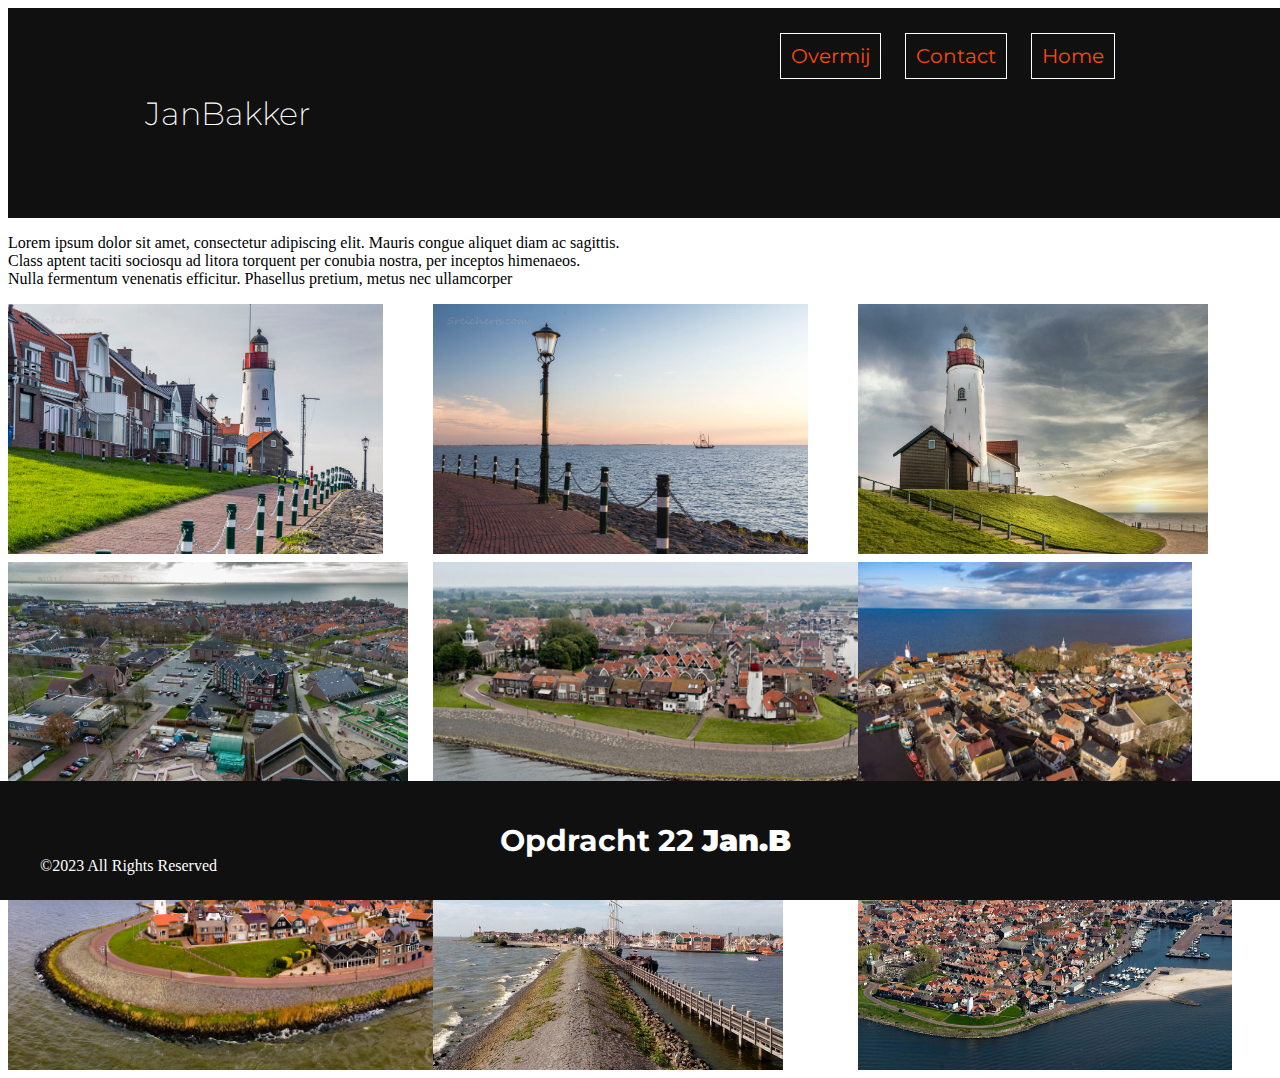
<file: index.html>
<!doctype html>
<html lang="nl">
  <head>
    <link href="https://fonts.googleapis.com/css2?family=Merriweather:ital@1&family=Montserrat:wght@500&display=swap" rel="stylesheet">
    <link rel="stylesheet" type="text/css" href="style.css">
    <!-- Verplichte metatags -->
    <meta charset="utf-8">
    <meta name="viewport" content="width=device-width, initial-scale=1">

    <!-- Bootstrap CSS -->
    <link href="https://cdn.jsdelivr.net/npm/bootstrap@5.0.2/dist/css/bootstrap.min.css" rel="stylesheet" integrity="sha384-EVSTQN3/azprG1Anm3QDgpJLIm9Nao0Yz1ztcQTwFspd3yD65VohhpuuCOmLASjC" crossorigin="anonymous">

    <title>Urk</title>
  </head>
  <body>
    <div class="header">
        <div class="inner_header">  
            <div class="logo_container">
                <h1>JanBakker</h1>
                <div class="button">
                  <a href="overmij.html"><button class="btn btn1">Overmij</button></a>
                  <a href="contact.html"><button class="btn btn2">Contact</button></a>
                  <a href="index.html"><button class="btn btn3">Home</button></a>
                </div>
                </div>
          </div>  
        </div>
    <p>
        Lorem ipsum dolor sit amet, consectetur adipiscing elit. Mauris congue aliquet diam ac sagittis.
        <br>
        Class aptent taciti sociosqu ad litora torquent per conubia nostra, per inceptos himenaeos. 
        <br>
        Nulla fermentum venenatis efficitur. Phasellus pretium, metus nec ullamcorper
    </p>

    <section id="fotogrid">
        <img src="1.jpg" alt="vuurtoren" height="250px">
        <img src="2.jpg" alt="ijsselmeer" height="250px">
        <img src="3.jpg" alt="vuurtoren2" height="250px">
        <img src="4.jpg" alt="dorp" height="250px">
        <img src="5.jpg" alt="luchtfoto"height="250px">
        <img src="6.jpg" alt="luchtfoto2"height="250px">
        <img src="7.jpg" alt="luchtfoto3"height="250px">
        <img src="8.jpg" alt="dam"height="250px">
        <img src="9.jpg" alt="luchtfoto4"height="250px">
    </section>
   

   
    <div class="copyright_footer">
        <h1>Opdracht 22 <b>Jan.B</b> </h1>
      </div>
      <div class="copyright"> &copy;2023 All Rights Reserved</div>
    <!-- Bootstrap-JavaScript -->
    <script src="https://cdn.jsdelivr.net/npm/bootstrap@5.0.2/dist/js/bootstrap.bundle.min.js" integrity="sha384-MrcW6ZMFYlzcLA8Nl+NtUVF0sA7MsXsP1UyJoMp4YLEuNSfAP+JcXn/tWtIaxVXM" crossorigin="anonymous"></script>
  </body>
</html>
</file>
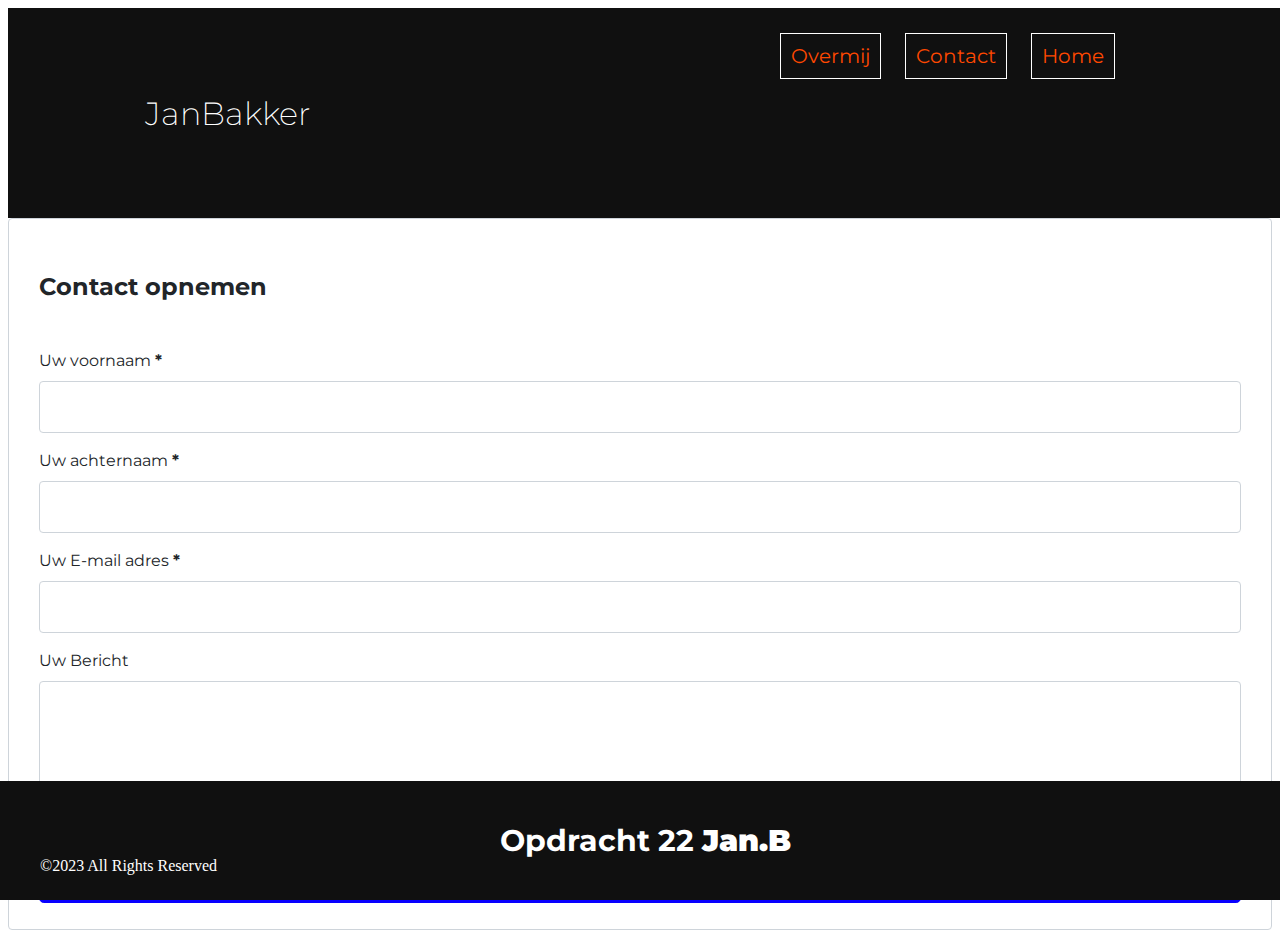
<file: contact.html>
<!doctype html>
<html lang="nl">
  <head>
    <link href="https://fonts.googleapis.com/css2?family=Merriweather:ital@1&family=Montserrat:wght@500&display=swap" rel="stylesheet">
    <link rel="stylesheet" type="text/css" href="style.css">
    <!-- Verplichte metatags -->
    <meta charset="utf-8">
    <meta name="viewport" content="width=device-width, initial-scale=1">

    <!-- Bootstrap CSS -->
    <link href="https://cdn.jsdelivr.net/npm/bootstrap@5.0.2/dist/css/bootstrap.min.css" rel="stylesheet" integrity="sha384-EVSTQN3/azprG1Anm3QDgpJLIm9Nao0Yz1ztcQTwFspd3yD65VohhpuuCOmLASjC" crossorigin="anonymous">

    <title>Contact</title>
  </head>
  <body>
    <div class="header">
        <div class="inner_header">  
            <div class="logo_container">
                <h1>JanBakker</h1>
                <div class="button">
                  <a href="overmij.html"><button class="btn btn1">Overmij</button></a>
                  <a href="contact.html"><button class="btn btn2">Contact</button></a>
                  <a href="index.html"><button class="btn btn3">Home</button></a>
                </div>
                </div>
          </div>  
        </div>
        <div class="fcf-body">

            <div id="fcf-form">
            <h2 class="fcf-h3">Contact opnemen</h2>
            <br>
        
            <form id="fcf-form-id" class="fcf-form-class" method="post" action="contact-form-process.php">
                
                <div class="fcf-form-group">
                    <label for="Name" class="fcf-label">Uw voornaam <strong>*</strong></label>
                    <div class="fcf-input-group">
                        <input type="text" id="Voornaam" name="voornaam" class="fcf-form-control" required>
                    </div>
                </div>
        
                <div class="fcf-form-group">
                    <label for="Name" class="fcf-label">Uw achternaam <strong>*</strong></label>
                    <div class="fcf-input-group">
                        <input type="text" id="achternaam" name="achternaam" class="fcf-form-control" required>
                    </div>
                </div>
        
                <div class="fcf-form-group">
                    <label for="Email" class="fcf-label">Uw E-mail adres <strong>*</strong></label>
                    <div class="fcf-input-group">
                        <input type="email" id="Email" name="Email" class="fcf-form-control" required>
                    </div>
                </div>
        
                <div class="fcf-form-group">
                    <label for="Message" class="fcf-label">Uw Bericht</label>
                    <div class="fcf-input-group">
                        <textarea id="Bericht" name="Bericht" class="fcf-form-control" rows="6" maxlength="3000" required></textarea>
                    </div>
                </div>
        
                <div class="fcf-form-group">
                    <button type="submit" id="fcf-button" class="fcf-btn fcf-btn-primary fcf-btn-lg fcf-btn-block">Verzenden</button>
                </div>
        
            </form>
            </div>
        
        </div>
   
        <div class="copyright_footer">
            <h1>Opdracht 22 <b>Jan.B</b> </h1>
          </div>
          <div class="copyright"> &copy;2023 All Rights Reserved</div>
    <!-- Bootstrap-JavaScript -->
    <script src="https://cdn.jsdelivr.net/npm/bootstrap@5.0.2/dist/js/bootstrap.bundle.min.js" integrity="sha384-MrcW6ZMFYlzcLA8Nl+NtUVF0sA7MsXsP1UyJoMp4YLEuNSfAP+JcXn/tWtIaxVXM" crossorigin="anonymous"></script>
  </body>
</html>
</file>
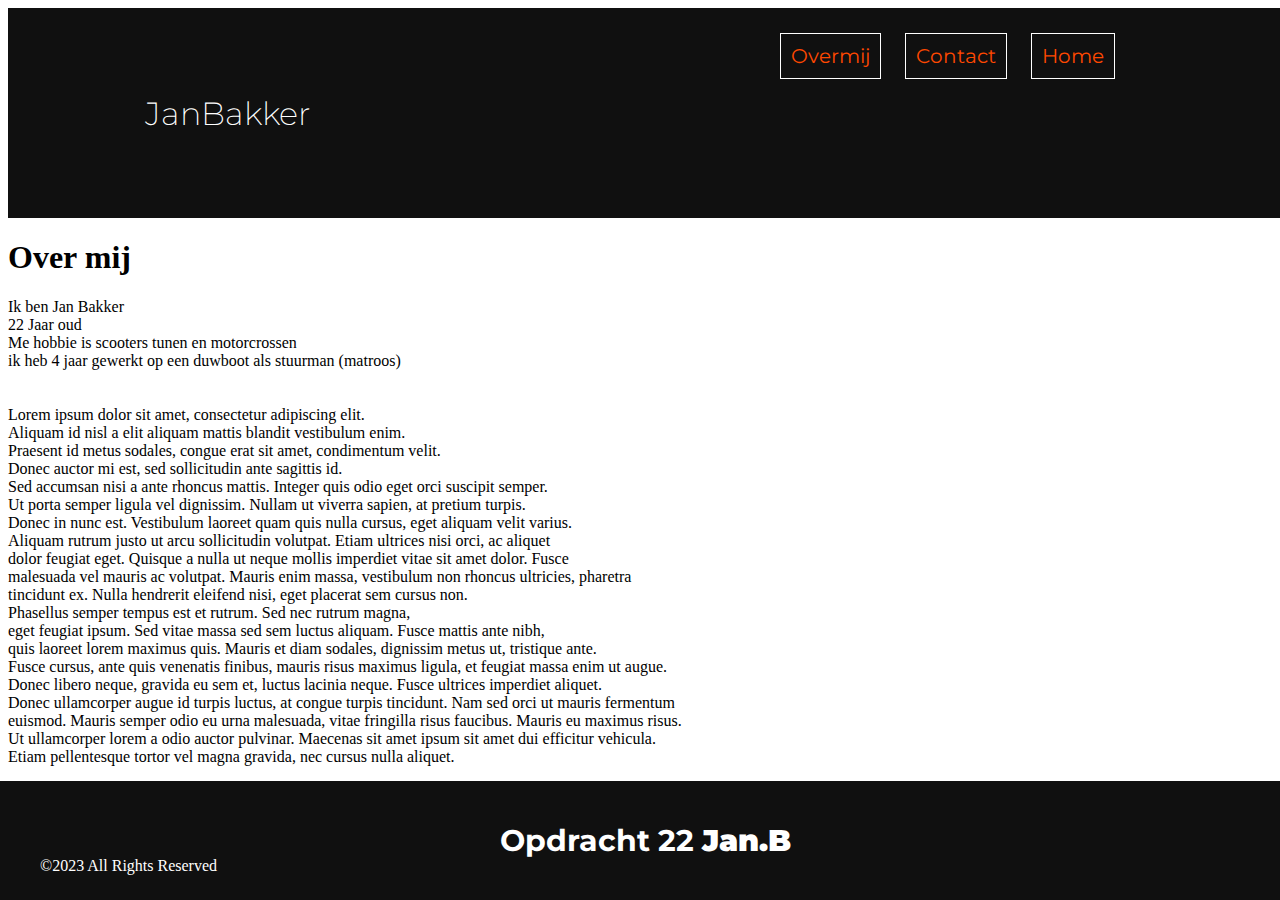
<file: overmij.html>
<!doctype html>
<html lang="nl">
  <head>
    <link href="https://fonts.googleapis.com/css2?family=Merriweather:ital@1&family=Montserrat:wght@500&display=swap" rel="stylesheet">
    <link rel="stylesheet" type="text/css" href="style.css">
    <!-- Verplichte metatags -->
    <meta charset="utf-8">
    <meta name="viewport" content="width=device-width, initial-scale=1">

    <!-- Bootstrap CSS -->
    <link href="https://cdn.jsdelivr.net/npm/bootstrap@5.0.2/dist/css/bootstrap.min.css" rel="stylesheet" integrity="sha384-EVSTQN3/azprG1Anm3QDgpJLIm9Nao0Yz1ztcQTwFspd3yD65VohhpuuCOmLASjC" crossorigin="anonymous">

    <title>Over mij</title>
  </head>
  <div class="header">
    <div class="inner_header">  
        <div class="logo_container">
            <h1>JanBakker</h1>
            <div class="button">
              <a href="overmij.html"><button class="btn btn1">Overmij</button></a>
              <a href="contact.html"><button class="btn btn2">Contact</button></a>
              <a href="index.html"><button class="btn btn3">Home</button></a>
            </div>
            </div>
      </div>  
    </div>
  <body>
   <h1>Over mij</h1>
   <p>
    Ik ben Jan Bakker
    <br>
    22 Jaar oud
    <br>
     Me hobbie is scooters tunen en motorcrossen
     <br>
     ik heb 4 jaar gewerkt op een duwboot als stuurman (matroos)
     <br>
     <br>
     <br>
     Lorem ipsum dolor sit amet, consectetur adipiscing elit.
     <br>
      Aliquam id nisl a elit aliquam mattis blandit vestibulum enim.
      <br>
       Praesent id metus sodales, congue erat sit amet, condimentum velit. 
       <br>
       Donec auctor mi est, sed sollicitudin ante sagittis id. 
       <br>
       Sed accumsan nisi a ante rhoncus mattis. Integer quis odio eget orci suscipit semper.
       <br>
        Ut porta semper ligula vel dignissim. Nullam ut viverra sapien, at pretium turpis.
        <br>
        Donec in nunc est. Vestibulum laoreet quam quis nulla cursus, eget aliquam velit varius. 
        <br>
        Aliquam rutrum justo ut arcu sollicitudin volutpat. Etiam ultrices nisi orci, ac aliquet 
        <br>
        dolor feugiat eget. Quisque a nulla ut neque mollis imperdiet vitae sit amet dolor. Fusce 
        <br>
        malesuada vel mauris ac volutpat. Mauris enim massa, vestibulum non rhoncus ultricies, pharetra 
        <br>
        tincidunt ex. Nulla hendrerit eleifend nisi, eget placerat sem cursus non.
        <br>

Phasellus semper tempus est et rutrum. Sed nec rutrum magna, 
<br>
eget feugiat ipsum. Sed vitae massa sed sem luctus aliquam. Fusce mattis ante nibh,
<br>
 quis laoreet lorem maximus quis. Mauris et diam sodales, dignissim metus ut, tristique ante.
 <br>
  Fusce cursus, ante quis venenatis finibus, mauris risus maximus ligula, et feugiat massa enim ut augue. 
  <br>
  Donec libero neque, gravida eu sem et, luctus lacinia neque. Fusce ultrices imperdiet aliquet.
  <br> 
  Donec ullamcorper augue id turpis luctus, at congue turpis tincidunt. Nam sed orci ut mauris fermentum 
  <br>
  euismod. Mauris semper odio eu urna malesuada, vitae fringilla risus faucibus. Mauris eu maximus risus.
  <br> 
  Ut ullamcorper lorem a odio auctor pulvinar. Maecenas sit amet ipsum sit amet dui efficitur vehicula. 
  <br>
  Etiam pellentesque tortor vel magna gravida, nec cursus nulla aliquet.
   </p>

   
   <div class="copyright_footer">
    <h1>Opdracht 22 <b>Jan.B</b> </h1>
  </div>
  <div class="copyright"> &copy;2023 All Rights Reserved</div>
    <!-- Bootstrap-JavaScript -->
    <script src="https://cdn.jsdelivr.net/npm/bootstrap@5.0.2/dist/js/bootstrap.bundle.min.js" integrity="sha384-MrcW6ZMFYlzcLA8Nl+NtUVF0sA7MsXsP1UyJoMp4YLEuNSfAP+JcXn/tWtIaxVXM" crossorigin="anonymous"></script>
  </body>
</html>
</file>
<file: style.css>
#fotogrid{
    display: grid;
    grid-gap: .5em;
    grid-template-areas: 
    "foto1 foto2 foto3"
    "foto4 foto5 foto6"
    "foto7 foto8 foto9";
    grid-template-columns: 33% 33% 33%;
}

.header{
    width: 100%;
    height: 200px;
    display: block;
    background-color: #101010;
    padding: 5px;

}

.inner_header{
    width: 1000px;
    height: 100%;
    display: block;
    margin: 0 auto;
    background-color: #101010;
}
.logo_container{
    height: 100%;
    display: table;
    float: left;   

}
.logo_container h1{
    color: white;
    height: 100%;
    display: table-cell;
    vertical-align: middle;
    font-family: 'Montserrat', sans-serif;
    font-size: 32px;
    font-weight: 225
}

.logo_container h1 span{
    font-weight: 850;
}
.button{
    text-align: center;
    margin-top: 10px;
    margin-left: 460px;
}

.btn{
    border: 1px solid hsl(0, 0%, 100%);
    background: none;
    padding: 10px 10px;
    font-size: 20px;
    font-family: 'Montserrat', sans-serif;
    cursor: pointer;
    margin: 10px;
    transition: 0.5s;
    position: relative;
    overflow: hidden;
}

.btn1,.btn2,.btn3{
    color:hsl(17, 100%, 50%);
}

.btn1:hover,.btn2:hover,.btn3:hover{
    color: #0004ff;
}

.btn::before{
    content: "";
    position: absolute;
    left: 0%;
    width: 100%;
    height: 0%;
    background: hsl(17, 100%, 50%);
    z-index: -1;
    transition: 0.5s;
}

.btn1::before,.btn2::before,.btn3::before{
    top: 0%;
    border-radius: 0 0 50% 50%;
}

.btn1:hover::before,.btn2:hover::before,.btn3:hover::before{
    height: 180%;
}

.copyright_footer{
    position: fixed;
    color: white;
    bottom: 0;
    width: 100%;
    background-color: #101010;
    line-height: 2.3;
    text-align: center;
    left: 0;
    font-size: 15px;
    font-family: 'Montserrat', sans-serif;
    padding: 5px;
}

.copyright{
    position: fixed;
    color: white;
    bottom: 0;
    width: 20%;
    background-color: #101010;
    left: 20px;
    margin-left: 20px;
    margin-bottom: 25px;
}

.title{
    text-align: center;
    position: relative;
    margin-top: 60px;
    font-family: 'Montserrat', sans-serif;
}

.flex-box{
    margin: 0%;
    padding: 0%;
    font-family: 'Montserrat', sans-serif;
    box-sizing: border-box;
    height: 400px;
    width: 400px;
    background: hsl(17, 100%, 50%);
    color: white;
    font-size: 25px;
    text-align: center;
    border-radius: 20px;
    border-color: #101010;
    margin: 10px;
    border-style: solid;
    border-width: 10px;
    cursor: pointer;
    transition: 0.4s;
    position: relative;
    overflow: hidden;
}
.flex-container{
    text-align: center;
    width: 100%;
    height: auto;
    display: flex;
    position: relative;
    margin-left: 18%;
    margin-top: 10%;
}

.text{
    text-align: center;
    margin-top: 80px;
    font-family: 'Montserrat', sans-serif;
}

.text2{
    text-align: center;
    margin-top: 20px;
    font-family: 'Montserrat', sans-serif;
}

.foto1{
margin: 0%;
padding: 0%;
margin-left: 2%;
}

.foto2{
margin: 0%;
padding: 0%;
margin-left: 50%;
}

.header2{
    width: 100%;
    height: 80px;
    display: block;
    background-color: #101010;
    padding: 5px;

}

.inner_header2{
    width: 1000px;
    height: 100%;
    display: block;
    margin: 0 auto;
    background-color: #101010;
}

.logo_container2{
    height: 100%;
    display: table;
    float: left;   

}
.logo_container2 h1{
    color: white;
    height: 100%;
    display: table-cell;
    vertical-align: middle;
    font-family: 'Montserrat', sans-serif;
    font-size: 32px;
    font-weight: 225
}

.logo_container2 h1 span{
    font-weight: 850;
}

.buttona{
    text-align: center;
    margin-top: 10px;
    margin-left: 430px;
}

.btna{
    border: 1px solid hsl(0, 0%, 100%);
    background: none;
    padding: 10px 10px;
    font-size: 20px;
    font-family: 'Montserrat', sans-serif;
    cursor: pointer;
    margin: 10px;
    transition: 0.5s;
    position: relative;
    overflow: hidden;
}

.btna1,.btna2,.btna3{
    color:hsl(241, 100%, 50%);
}

.btna1:hover,.btna2:hover,.btna3:hover{
    color: #101010;
}

.btna::before{
    content: "";
    position: absolute;
    left: 0%;
    width: 100%;
    height: 0%;
    background: hsl(190, 100%, 50%);
    z-index: -1;
    transition: 0.5s;
}

.btna1::before,.btna2::before,.btna3::before{
    top: 0%;
    border-radius: 0 0 50% 50%;
}

.btna1:hover::before,.btna2:hover::before,.btna3:hover::before{
    height: 180%;
}

.copyright_footer3{
    position: fixed;
    color: white;
    bottom: 0;
    width: 100%;
    background-color: #ffffff;
    line-height: 2.3;
    text-align: center;
    left: 0;
    font-size: 15px;
    font-family: 'Montserrat', sans-serif;
    padding: 5px;
}

.copyright3{
    position: fixed;
    color: white;
    bottom: 0;
    width: 20%;
    background-color: #101010;
    left: 20px;
    margin-left: 20px;
    margin-bottom: 25px;
}

.title3{
    text-align: center;
    position: relative;
    margin-top: 60px;
    font-family: 'Montserrat', sans-serif;
}

.flex-box3{
    margin: 0%;
    padding: 0%;
    font-family: 'Montserrat', sans-serif;
    box-sizing: border-box;
    height: 200px;
    width: 200px;
    background: hsl(17, 100%, 50%);
    color: white;
    font-size: 25px;
    text-align: center;
    border-radius: 20px;
    border-color: #101010;
    margin: 30px;
    border-style: solid;
    border-width: 10px;
    cursor: pointer;
    transition: 0.4s;
    position: relative;
    overflow: hidden;
}
.flex-container3{
    text-align: center;
    width: 100%;
    height: auto;
    display: flex;
    position: relative;
    margin-left: 29%;
}

.header3{
    width: 100%;
    height: 80px;
    display: block;
    background-color: #101010;
    padding: 5px;

}

.inner_header3{
    width: 1000px;
    height: 100%;
    display: block;
    margin: 0 auto;
    background-color: #101010;
}

.logo_container3{
    height: 100%;
    display: table;
    float: left; 

}
.logo_container3 h1{
    color: white;
    height: 100%;
    display: table-cell;
    vertical-align: middle;
    font-family: 'Montserrat', sans-serif;
    font-size: 32px;
    font-weight: 225
}

.logo_container3 h1 span{
    font-weight: 850;
}

.buttonb{
    text-align: center;
    margin-top: 10px;
    margin-left: 430px;
}

.btnb{
    border: 1px solid hsl(0, 0%, 100%);
    background: none;
    padding: 10px 10px;
    font-size: 20px;
    font-family: 'Montserrat', sans-serif;
    cursor: pointer;
    margin: 10px;
    transition: 0.5s;
    position: relative;
    overflow: hidden;
}

.btnb1,.btnb2,.btnb3{
    color:hsl(17, 100%, 50%);
}

.btnb1:hover,.btnb2:hover,.btnb3:hover{
    color: #101010;
}

.btnb::before{
    content: "";
    position: absolute;
    left: 0%;
    width: 100%;
    height: 0%;
    background: hsl(17, 100%, 50%);
    z-index: -1;
    transition: 0.5s;
}

.btnb1::before,.btnb2::before,.btnb3::before{
    top: 0%;
    border-radius: 0 0 50% 50%;
}

.btnb1:hover::before,.btnb2:hover::before,.btnb3:hover::before{
    height: 180%;
}

.copyright_footer2{
    position: fixed;
    color: white;
    bottom: 0;
    width: 100%;
    background-color: #101010;
    line-height: 2.3;
    text-align: center;
    left: 0;
    font-size: 15px;
    font-family: 'Montserrat', sans-serif;
    padding: 5px;
}

.copyright2{
    position: fixed;
    color: white;
    bottom: 0;
    width: 20%;
    background-color: #101010;
    left: 20px;
    margin-left: 20px;
    margin-bottom: 25px;
}

.title2{
    text-align: center;
    position: relative;
    margin-top: 60px;
    font-family: 'Montserrat', sans-serif;
}

.flex-box2{
    margin: 0%;
    padding: 0%;
    font-family: 'Montserrat', sans-serif;
    box-sizing: border-box;
    height: 200px;
    width: 200px;
    background: hsl(17, 100%, 50%);
    color: white;
    font-size: 25px;
    text-align: center;
    border-radius: 20px;
    border-color: #101010;
    margin: 30px;
    border-style: solid;
    border-width: 10px;
    cursor: pointer;
    transition: 0.4s;
    position: relative;
    overflow: hidden;
}
.flex-container2{
    text-align: center;
    width: 100%;
    height: auto;
    display: flex;
    position: relative;
    margin-left: 29%;
}
#fcf-form {
    display:block;
}

.fcf-body {
    margin: 0;
    font-family: 'Montserrat', sans-serif;
    font-size: 1rem;
    font-weight: 400;
    line-height: 1.5;
    color: #212529;
    text-align: left;
    background-color: #fff;
    padding: 30px;
    padding-bottom: 10px;
    border: 1px solid #ced4da;
    border-radius: 0.25rem;
    max-width: 100%;
}

.fcf-form-group {
    margin-bottom: 1rem;
}

.fcf-input-group {
    position: relative;
    display: -ms-flexbox;
    display: flex;
    -ms-flex-wrap: wrap;
    flex-wrap: wrap;
    -ms-flex-align: stretch;
    align-items: stretch;
    width: 100%;
}

.fcf-form-control {
    display: block;
    width: 100%;
    height: calc(1.5em + 0.75rem + 2px);
    padding: 0.375rem 0.75rem;
    font-size: 1rem;
    font-weight: 400;
    line-height: 1.5;
    color: #495057;
    background-color: #fff;
    background-clip: padding-box;
    border: 1px solid #ced4da;
    outline: none;
    border-radius: 0.25rem;
    transition: border-color 0.15s ease-in-out, box-shadow 0.15s ease-in-out;
}

.fcf-form-control:focus {
    border: 1px solid #313131;
}

select.fcf-form-control[size], select.fcf-form-control[multiple] {
    height: auto;
}

textarea.fcf-form-control {
    font-family: 'Montserrat', sans-serif;
    height: auto;
}

label.fcf-label {
    display: inline-block;
    margin-bottom: 0.5rem;
}

.fcf-credit {
    padding-top: 10px;
    font-size: 0.9rem;
    color: #545b62;
}

.fcf-credit a {
    color: #545b62;
    text-decoration: underline;
}

.fcf-credit a:hover {
    color: #0056b3;
    text-decoration: underline;
}

.fcf-btn {
    display: inline-block;
    font-weight: 400;
    color: #212529;
    text-align: center;
    vertical-align: middle;
    cursor: pointer;
    -webkit-user-select: none;
    -moz-user-select: none;
    -ms-user-select: none;
    user-select: none;
    background-color: transparent;
    border: 1px solid transparent;
    padding: 0.375rem 0.75rem;
    font-size: 1rem;
    line-height: 1.5;
    border-radius: 0.25rem;
    transition: color 0.15s ease-in-out, background-color 0.15s ease-in-out, border-color 0.15s ease-in-out, box-shadow 0.15s ease-in-out;
}

@media (prefers-reduced-motion: reduce) {
    .fcf-btn {
        transition: none;
    }
}

.fcf-btn:hover {
    color: #212529;
    text-decoration: none;
}

.fcf-btn:focus, .fcf-btn.focus {
    outline: 0;
    box-shadow: hsl(242, 100%, 50%);
}

.fcf-btn-primary {
    color: #fff;
    background-color: hsl(242, 100%, 50%);
    border-color: hsl(242, 100%, 50%);
}

.fcf-btn-primary:hover {
    color: #fff;
    background-color: hsl(214, 100%, 50%);
    border-color: hsl(242, 100%, 50%);
}

.fcf-btn-primary:focus, .fcf-btn-primary.focus {
    color: #fff;
    background-color: hsl(214, 100%, 50%);
    border-color: hsl(242, 100%, 50%);
    box-shadow: hsl(242, 100%, 50%);
}

.fcf-btn-lg, .fcf-btn-group-lg>.fcf-btn {
    padding: 0.5rem 1rem;
    font-size: 1.25rem;
    line-height: 1.5;
    border-radius: 0.3rem;
}

.fcf-btn-block {
    display: block;
    width: 100%;
}

.fcf-btn-block+.fcf-btn-block {
    margin-top: 0.5rem;
}

input[type="submit"].fcf-btn-block, input[type="reset"].fcf-btn-block, input[type="button"].fcf-btn-block {
    width: 100%;
}
</file>
